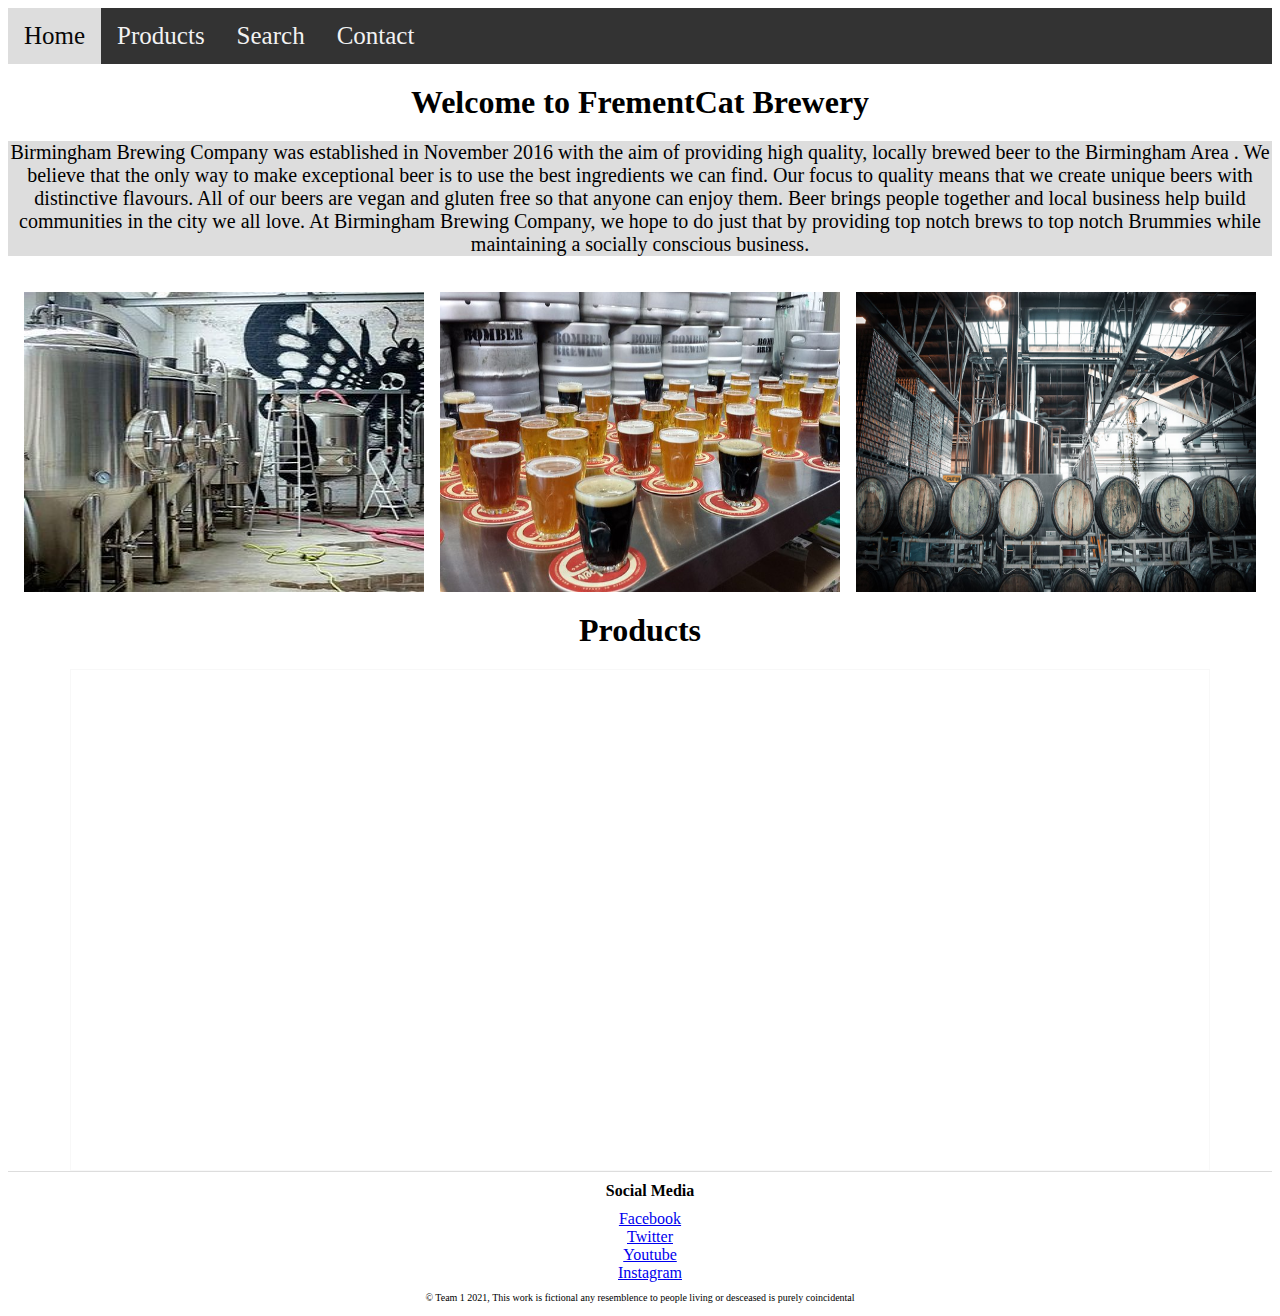
<file: webProject/index.html>
<!DOCTYPE html>
<html>
	<head>
    <meta charset="UTF-8">
    <meta http-equiv="X-UA-Compatible" content="IE=edge">
    <meta name="viewport" content="width=device-width, initial-scale=1.0">
    <link rel="stylesheet" href="css/style.css">
    <title>Home</title>
	</head>
	<body>
		<header>
			<div class="nav">
        <a class="active" href="index.html">Home</a>
        <a href="html/products.html">Products</a>
        <a href="html/search.html">Search</a>
        <a href="html/contact.html">Contact</a>
      </div>
    </header>

		<h1 style="padding-top: 20px"> Welcome to FrementCat Brewery</h1>
		<p class="desc"> Birmingham Brewing Company was established in November 2016 with the aim of providing high quality, locally brewed beer to the Birmingham Area .
			We believe that the only way to make exceptional beer is to use the best ingredients we can find. Our focus to quality means that we create unique beers with distinctive flavours. All of our beers are vegan and gluten free so that anyone can enjoy them.
			Beer brings people together and local business help build communities in the city we all love. At Birmingham Brewing Company, we hope to do just that by providing top notch brews to top notch Brummies while maintaining a socially conscious business.</p>
		<div class="images">
			<div class="box">
				<p style="text-align:center;"><img src="image.jpg"
																					 width="400"
																					 height="300">
				</p>
				
			</div> 

			<div class="box">
				<p style="text-align:center;"><img src="img2.jpg"
																					 width="400"
																					 height="300">
				</p>
			</div> 

			<div class="box">
				<p style="text-align:center;"><img src="img1.jpg"
																					 width="400"
																					 height="300">
				</p>
			</div> 
		</div>

		<h1 style="padding-bottom: 20px">Products</h1>
		<div id="flex"> </div>
		<script src="js/get.js"></script>
		<footer>
			<div id="socials">
				<h4>Social Media</h4>
        <ul>
          <li><a href="https://www.facebook.com">Facebook</a></li>
          <li><a href="https://www.twitter.com">Twitter</a></li>
          <li><a href="https://www.youtube.com">Youtube</a></li>
          <li><a href="https://www.instagram.com">Instagram</a></li>
        </ul>
			</div>
			<div id="copyright">&copy Team 1 2021, This work is fictional any resemblence to people living or desceased is purely coincidental</div>
		</footer>
	</body>
</html>
</file>
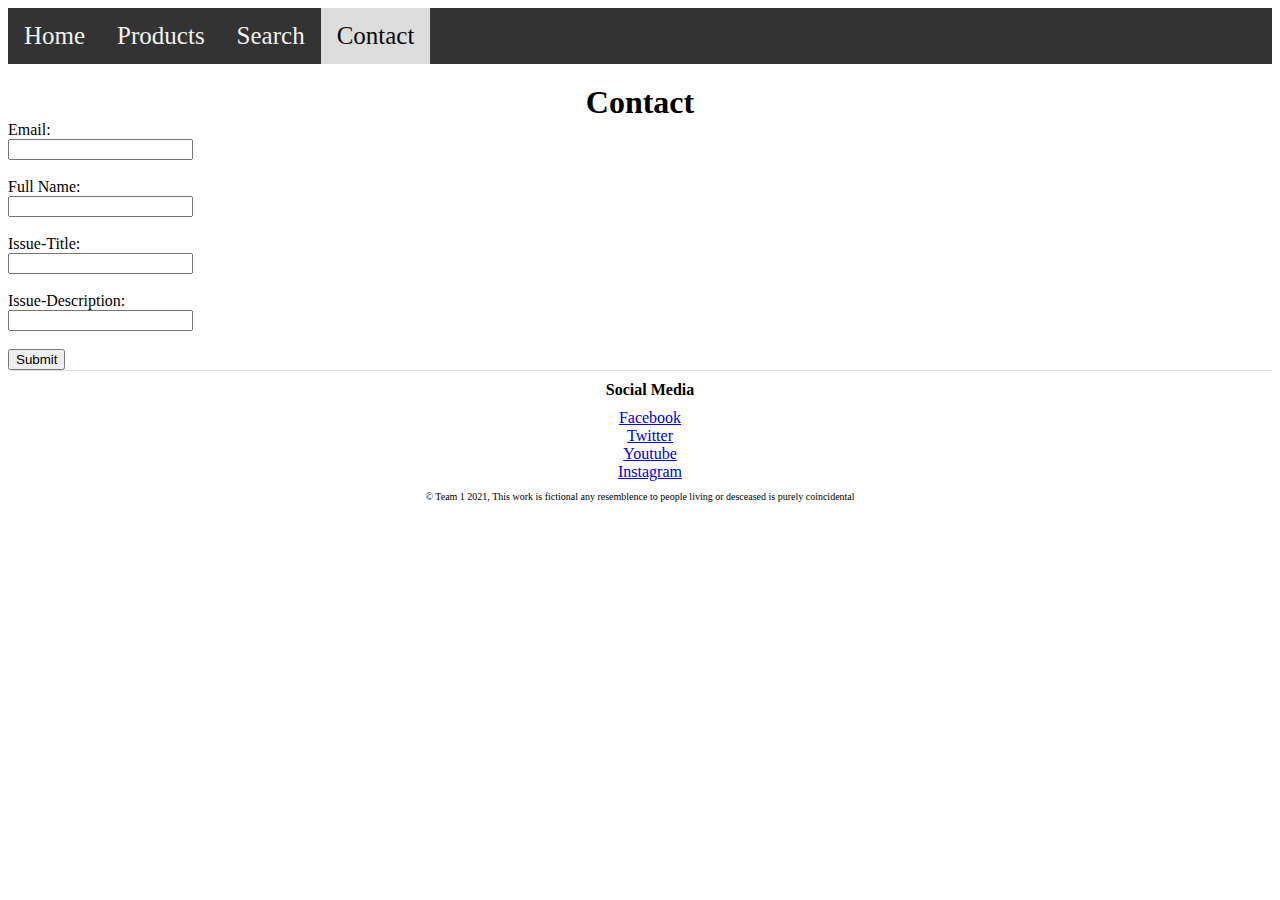
<file: webProject/html/contact.html>
<!DOCTYPE html>
<html>
<head>
    <meta charset="UTF-8">
    <meta http-equiv="X-UA-Compatible" content="IE=edge">
    <meta name="viewport" content="width=device-width, initial-scale=1.0">
    <link rel="stylesheet" href="../css/style.css">
    <title>Contact</title>
</head>
<body>
  <header>
    <div class="nav">
        <a href="../index.html">Home</a>
        <a href="products.html">Products</a>
        <a href="search.html">Search</a>
        <a class="active" href="contact.html">Contact</a>
      </div>
    </header>

<h1 style="padding-top: 20px"> Contact</h1>

<form action="">
    <label for="email">Email:</label><br>
    <input type="text" id="email" name="email"><br><br>
    <label for="fullname">Full Name:</label><br>
    <input type="text" id="fullname" name="fullname"><br><br>
    <label for="issuetitle">Issue-Title:</label><br>
    <input type="text" id="issuetitle" name="issuetitle"><br><br>
    <label for="issuedesc">Issue-Description:</label><br>
    <input type="text" id="issuedesc" name="issuedesc"><br><br>
    <button type="button" id="submitBtn">Submit</button>
  </form> 

  <div id="container"></div>
  <script src="../js/contact.js"></script>

  <footer>
    <div id="socials">
      <h4>Social Media</h4>
        <ul>
            <li><a href="https://www.facebook.com">Facebook</a></li>
            <li><a href="https://www.twitter.com">Twitter</a></li>
            <li><a href="https://www.youtube.com">Youtube</a></li>
            <li><a href="https://www.instagram.com">Instagram</a></li>
        </ul>
    </div>
    <div id="copyright">&copy Team 1 2021, This work is fictional any resemblence to people living or desceased is purely coincidental</div>
  </footer>
</body>
</html>
</file>
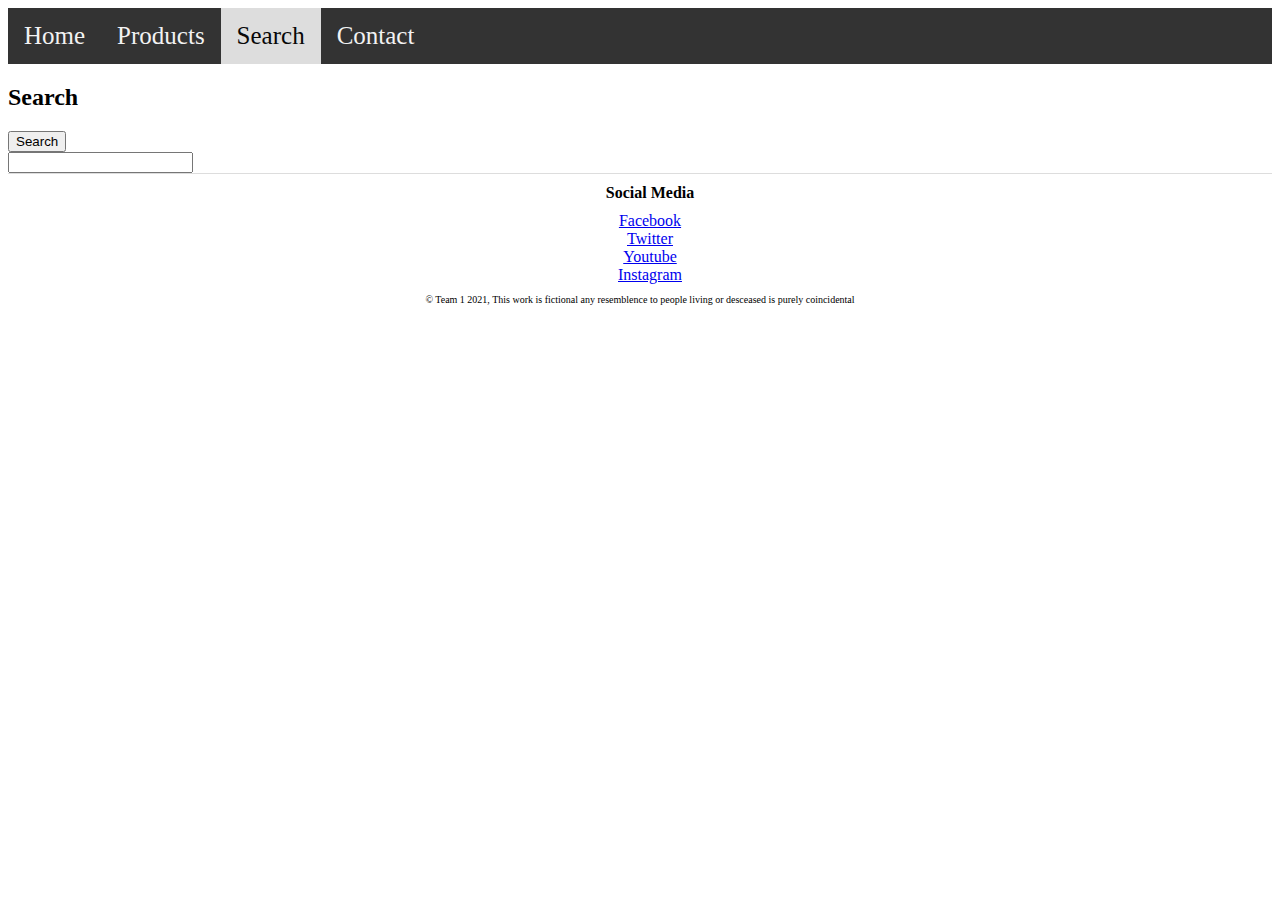
<file: webProject/html/search.html>
<!DOCTYPE html>
<html lang="en">
<head>
    <meta charset="UTF-8">
    <meta http-equiv="X-UA-Compatible" content="IE=edge">
    <meta name="viewport" content="width=device-width, initial-scale=1.0">
    <link href="../css/footer.css" rel="stylesheet"/>
		<link rel="stylesheet" href="../css/style.css">
    <title>Search</title>
</head>
<body>
	<header>
		<div class="nav">
			<a href="../index.html">Home</a>
      <a href="products.html">Products</a>
      <a class="active" href="search.html">Search</a>
			<a href="contact.html">Contact</a>
		</div>
	</header>
    <h2> Search </h2>

    <button id="search-button"> Search </button>

    <form>
      <input type="text" id="searchField" name="searchField"><br>
    </form>
    <div id="search-list">

    </div>

		<footer>
      <div id="socials">
        <h4>Social Media</h4>
          <ul>
              <li><a href="https://www.facebook.com">Facebook</a></li>
              <li><a href="https://www.twitter.com">Twitter</a></li>
              <li><a href="https://www.youtube.com">Youtube</a></li>
              <li><a href="https://www.instagram.com">Instagram</a></li>
          </ul>
      </div>
      <div id="copyright">&copy Team 1 2021, This work is fictional any resemblence to people living or desceased is purely coincidental</div>
		</footer>
    <script src="../js/search.js"></script>
</body>
</html>
</file>
<file: webProject/css/style.css>
.nav {
    background-color: #333;
    overflow: hidden;
  }
  
  .nav a {
    float: left;
    color: #f2f2f2;
    text-align: center;
    padding: 14px 16px;
    text-decoration: none;
    font-size: 25px;
  }
  
  .nav a:hover {
    background-color: #ddd;
    color: black;
  }

  .desc {
    text-align: center;
    font-size: 20px;
    background-color: #ddd;
  }
  

  .nav a.active {
    background-color: #ddd;
    color: rgb(8, 8, 8);
  }

  h1{
    margin: auto;
    text-align: center;
    width: 600px;
  }

  #flex{
    margin: auto;
    display:flex;
    flex-wrap: wrap;
    width: 90%;
    flex-direction: row;
    border: 1px solid rgb(248, 248, 248);
    padding-bottom: 500px;
  }
	
  .images{
    display: flex;
    flex-wrap: wrap;
    justify-content: space-evenly
}

  .box{
    display:inline;
    width: 400px;
  }

  .flexcontainer {
			padding: 2px 16px;
  }

  #flex > .card {
			box-sizing: border-box;
    box-shadow: 0 4px 8px;
    transition: 0.3s;
    width: 25rem;
    height: 40rem;
    padding-left: 20px;
		padding-right: 10px;
		overflow-y: hidden;
  }

footer {
    width: 100%;
    text-align: center;
    border-top: 1px solid #ddd;
    padding: 5px;
    box-sizing: border-box;
 }

 #copyright{
  font-size: 10px;
}

footer ul{
  list-style: none;
  margin: 5px 0px;
  padding: 5px;
}

#socials{
  padding: 0px 0px 0px 20px;
}

footer h4{
  margin: 5px 0px;
}
</file>
<file: webProject/css/footer.css>
footer{
		box-sizing: border-box;
		bottom: 0px;
    border-top: 1px solid #ddd;
		width: 100%;
    padding: 5px;
}

body{
		min-height: 100%;
}

#copyright{
    font-size: 10px;
}

footer ul{
		list-style: none;
    margin: 5px 0px;
		padding: 5px;
}

#socials{
    padding: 0px 0px 0px 20px;
}

footer h4{
    margin: 5px 0px;
}
</file>
